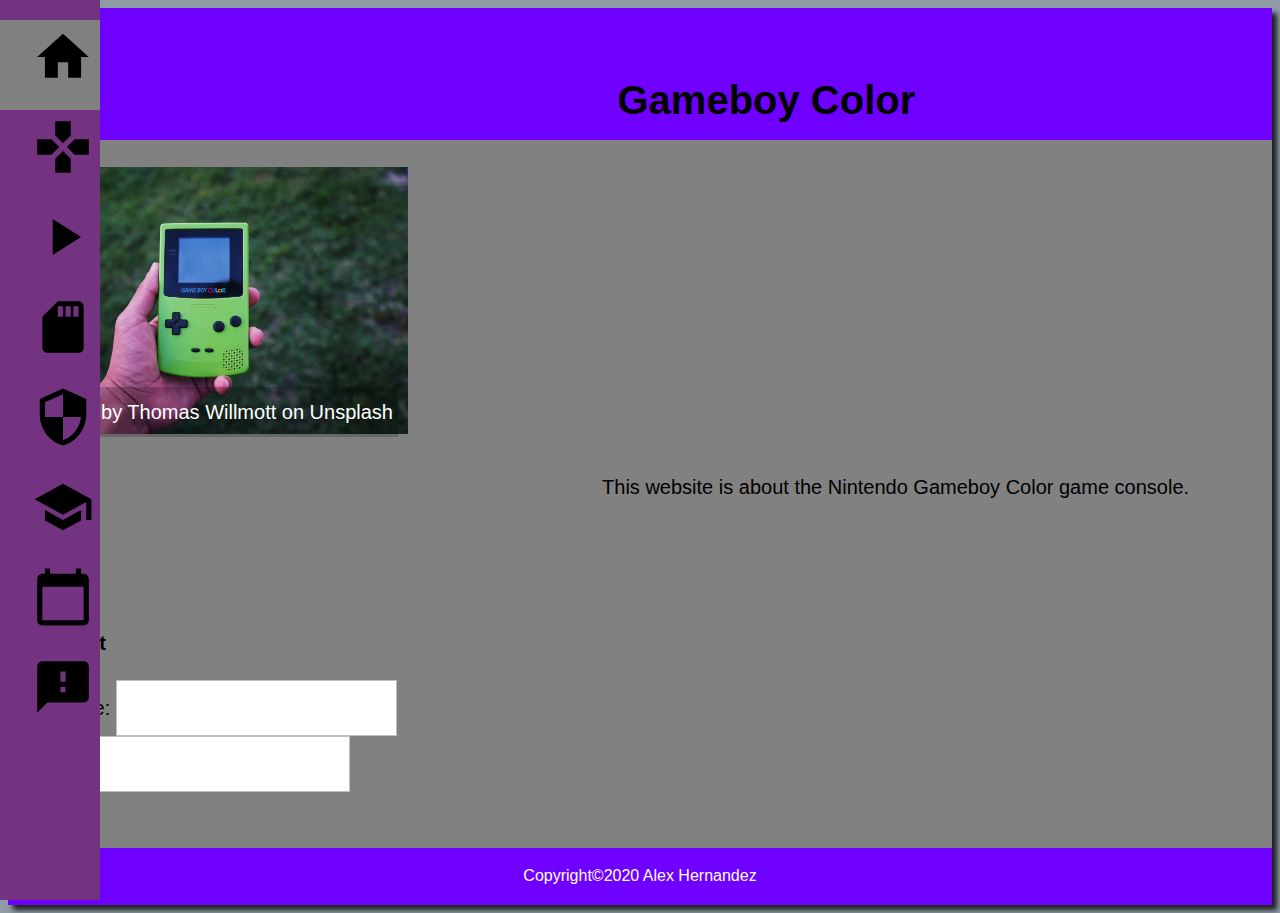
<file: index.html>
<!DOCTYPE html>
<html>
<head>
   <!--
      JavaScript 6th Edition
      Chapter 1
      Individual Case

      Author: Alex Hernandez
      Date:   11/26/20

      Filename: index.htm
   -->
   <meta charset="utf-8" />
   <meta name="viewport" content="width=device-width,initial-scale=1.0">
   <title>Gameboy Color</title>
   <link rel="stylesheet" href="styles.css" />
   <style>
   
h1 {text-align: center;}

body {background-color: #8f9ba5;}

.sidenav {
  height: 100%;
  width: 200px;
  position: fixed;
  z-index: 1;
  top: 0;
  left: 0;
  background-color: #733380;
  overflow-x: hidden;
  padding-top: 20px;
  max-width: 100px;
}

.sidenav a {
  padding: 6px 6px 6px 32px;
  text-decoration: none;
  font-size: 25px;
  display: block;
}

.sidenav a:hover:not(.active) {
  background-color: white;
}

.sidenav a.active {
  background-color: grey;
}





a style {text-align: center;}
   </style>
<script src="modernizr.custom.65897.js"></script>
</head>
<body>
  <div id="wrapper">
   <header>
      <h1> Gameboy Color</h1>
   </header>
   
<div class="sidenav">
  <a class="active" href="index.html"><img src="houseicon.svg" "alt="home"></a>
  <a href="game.html"><img src="gameicon.svg" "alt="game"></a>
  <a href="play.html"><img src="play.svg" "alt="play"></a>
  <a href="cart.html"><img src="cart.svg" "alt="cart"></a>
  <a href="security.html"><img src="security.svg" "alt="sevurity"></a>
  <a href="ch6.html"><img src="ch6.svg" "alt="chapter 6 case study"></a>
  <a href="ch7.html"><img src="ch7.svg" "alt="chapter 7 case study"></a>
  <a href="feedback.html"><img src="feedback.svg" "alt="chapter 8 case study"></a>
</div>

<main>

 <div class="img-container">
  <img src="green.jpg" width="100%" max-width="400px" /><span  class="img-attrib">Photo by Thomas Willmott on Unsplash</span>
</div>
<p>
          This website is about the Nintendo Gameboy Color game console.
          </p>
          <br><br>
    <form>
    <h2> Guest List</h2>
    <label> Last Name: </label> <input type="text" name="lastname" id="lastname" maxlength="30"  /> <br>
    <label> Email:</label> <input type="text" name="email" id="email"  /> <br>
    <input type="submit" onclick="validateLName(); validateEmail();" /> <br>
    </form>
            </main>
            <footer>
                Copyright&copy;2020 Alex Hernandez
            </footer>
            </div>
<script src="final.js"></script>
</body>
</html>


<!–– Individual Case Project
Plan a website containing at least four pages with a common layout and navigation system.
Note that you’ll add pages to your site in later chapters, so ensure that your navigation system can support additional content.
Add a script element that links to the modernizr.custom.05819.js file in each HTML document in your website.
Ensure that all of your web pages pass validation. ––>
</file>
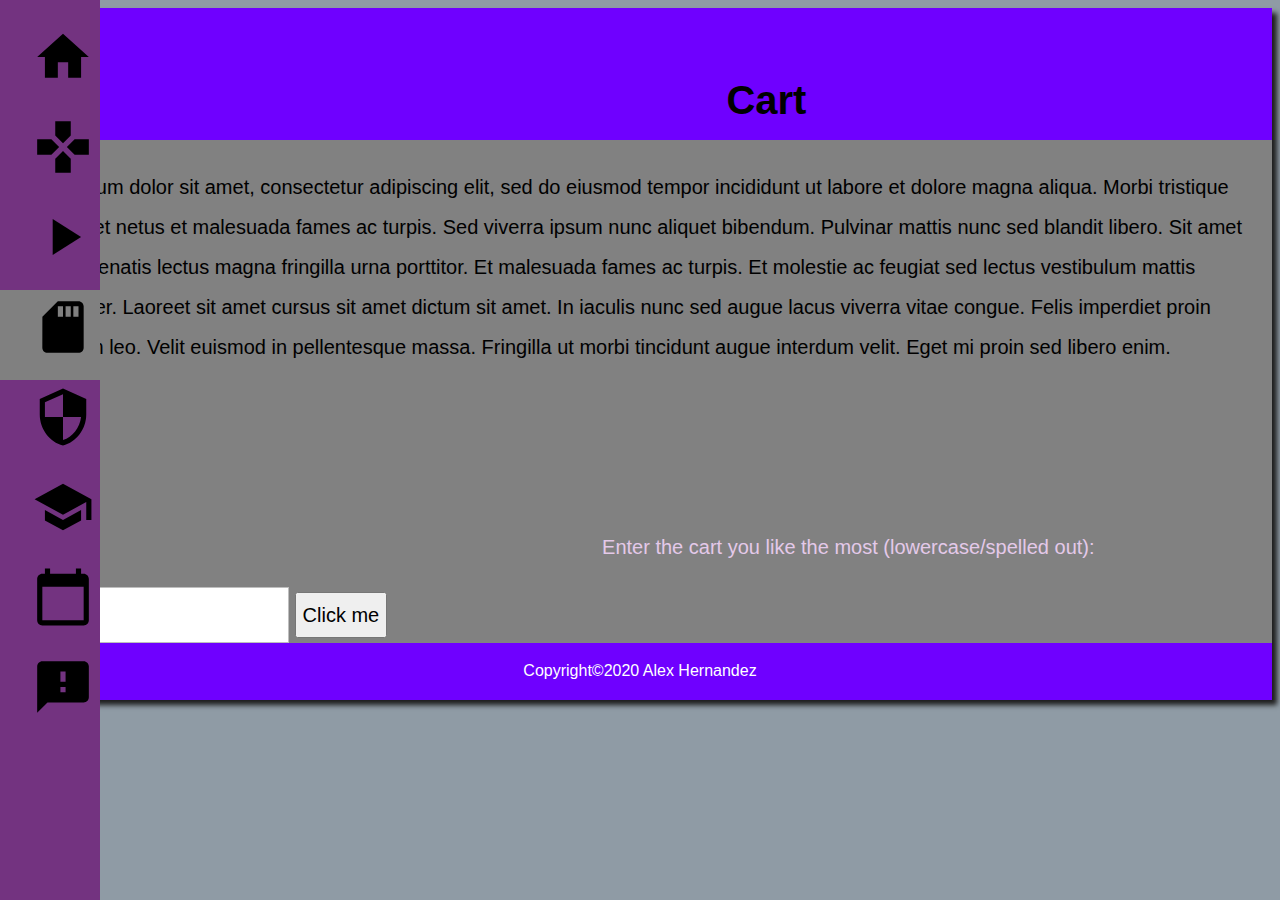
<file: cart.html>
<!DOCTYPE html>
<html>
<head>
   <meta charset="utf-8" />
   <meta name="viewport" content="width=device-width,initial-scale=1.0">
   <title>Cart</title>
   <link rel="stylesheet" href="styles.css" />
   <style>
   
h1 {text-align: center;}

body {background-color: #8f9ba5;}

   .sidenav {
  height: 100%;
  width: 200px;
  position: fixed;
  z-index: 1;
  top: 0;
  left: 0;
  background-color: #733380;
  overflow-x: hidden;
  padding-top: 20px;
}

.sidenav {
  height: 100%;
  width: 200px;
  position: fixed;
  z-index: 1;
  top: 0;
  left: 0;
  background-color: #733380;
  overflow-x: hidden;
  padding-top: 20px;
  max-width: 100px;
}

.sidenav a {
  padding: 6px 6px 6px 32px;
  text-decoration: none;
  font-size: 25px;
  display: block;
}

.sidenav a:hover:not(.active) {
  background-color: white;
}

.sidenav a.active {
  background-color: grey;
}

   </style>
<script src="modernizr.custom.65897.js"></script>
</head>

<body>
  <div id="wrapper">
   <header>
      <h1>Cart</h1>
   </header>
   
<div class="sidenav">
  <a href="index.html"><img src="houseicon.svg" "alt="home"></a>
  <a href="game.html"><img src="gameicon.svg" "alt="game"></a>
  <a href="play.html"><img src="play.svg" "alt="play"></a>
  <a class="active" href="cart.html"><img src="cart.svg" "alt="cart"></a>
  <a href="security.html"><img src="security.svg" "alt="sevurity"></a>
  <a href="ch6.html"><img src="ch6.svg" "alt="chapter 6 case study"></a>
  <a href="ch7.html"><img src="ch7.svg" "alt="chapter 7 case study"></a>
  <a href="feedback.html"><img src="feedback.svg" "alt="chapter 8 case study"></a>
</div>

<main>
  
                    Lorem ipsum dolor sit amet, consectetur adipiscing elit, sed do eiusmod tempor incididunt ut labore et dolore magna aliqua. Morbi tristique senectus et netus et malesuada fames ac turpis. Sed viverra ipsum nunc aliquet bibendum. Pulvinar mattis nunc sed blandit libero. Sit amet luctus venenatis lectus magna fringilla urna porttitor. Et malesuada fames ac turpis. Et molestie ac feugiat sed lectus vestibulum mattis ullamcorper. Laoreet sit amet cursus sit amet dictum sit amet. In iaculis nunc sed augue lacus viverra vitae congue. Felis imperdiet proin fermentum leo. Velit euismod in pellentesque massa. Fringilla ut morbi tincidunt augue interdum velit. Eget mi proin sed libero enim.<br><br>
                    </p>
                </class>
            </main>
            <br><br>
            <p style="color:#e4c9e9;" align=left; id="test">Enter the cart you like the most (lowercase/spelled out):</p>

	<input id="my_input" type="text" />

<button onclick="myFunction()">Click me</button>
                    <script>
function myFunction() {
    var text;
    var cart = document.getElementById("my_input").value;
    switch (cart) {
        case "gameboy":
            text = "The Original!";
            break;
        case "gameboy color":
            text = "That sweet atomic purple";
            break;
        case "gameboy advance":
            text = "Advance Wars!";
            break;
        default:
            text = "Try again";
    }
    document.getElementById("test").innerHTML = text;
}
</script>
            <footer>
                Copyright&copy;2020 Alex Hernandez
            </footer>
            </div>
<script src="final.js"></script>
</body>
</html>
</file>
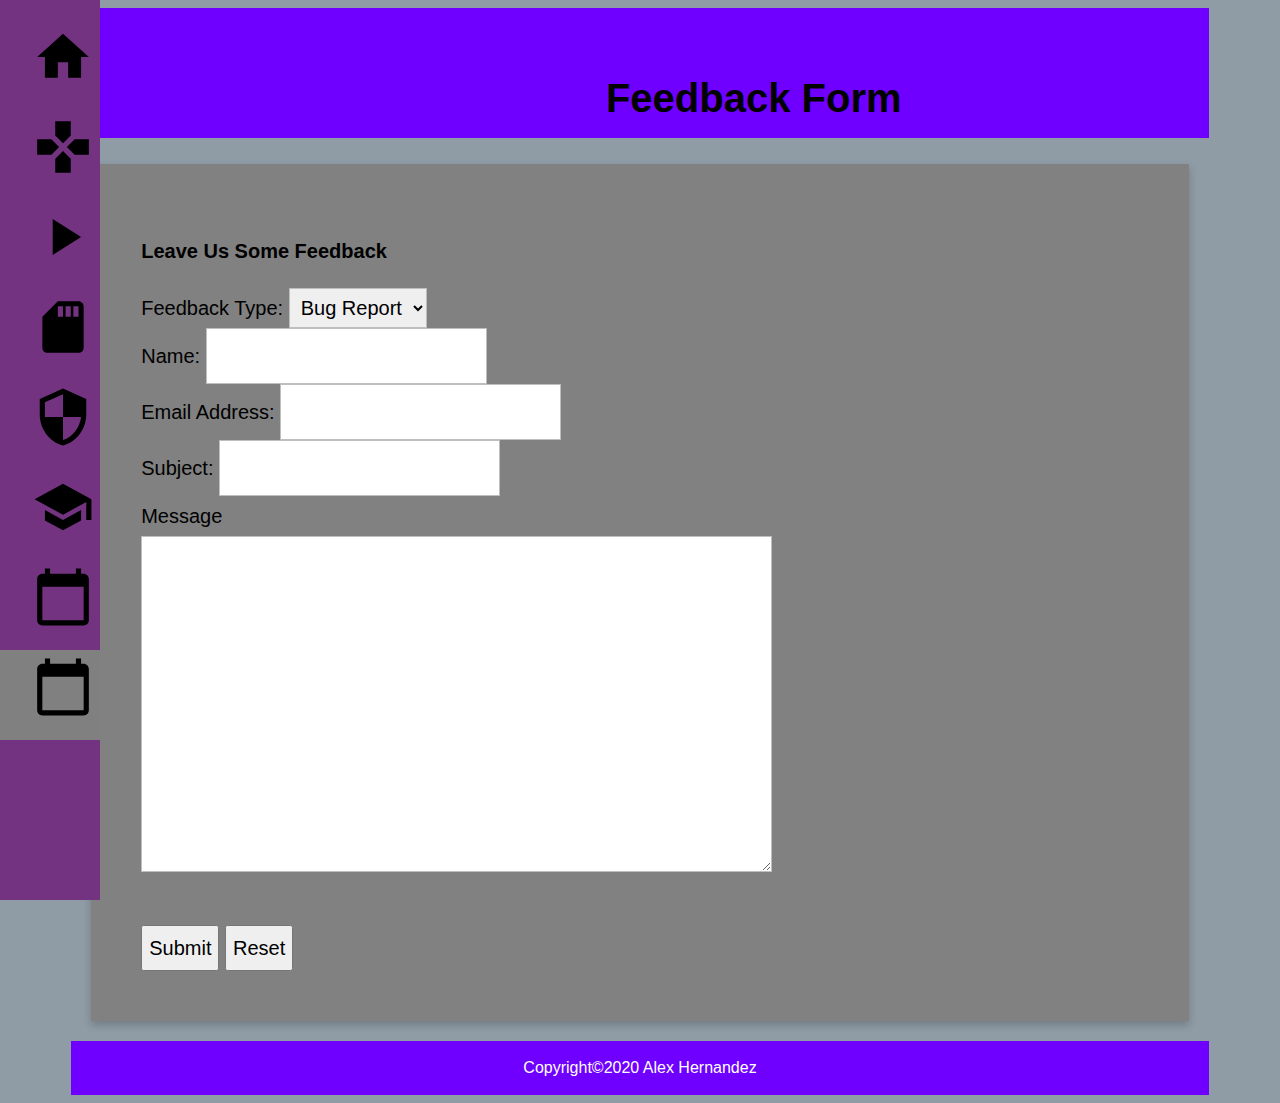
<file: feedback.html>
<!DOCTYPE html>
<html lang="en">

<head>
    <meta charset="UTF-8">
   <meta name="viewport" content="width=device-width,initial-scale=1.0">
    <meta http-equiv="X-UA-Compatible" content="ie=edge">
    <link rel="stylesheet" href="styles.css" />
<script src="modernizr.custom.65897.js"></script>
    <title>Feedback Form</title>
<style>




#content {
    background-color: #818181;
    display: flex;
    flex-direction: row;
    flex-wrap: wrap;
    justify-content: center;
    align-items: flex-start;
    align-content: center;
    height: auto;
}




h1 {text-align: center;}

body {background-color: #8f9ba5;}

.sidenav {
  height: 100%;
  width: 200px;
  position: fixed;
  z-index: 1;
  top: 0;
  left: 0;
  background-color: #733380;
  overflow-x: hidden;
  padding-top: 20px;
  max-width: 100px;
}

.sidenav a {
  padding: 6px 6px 6px 32px;
  text-decoration: none;
  font-size: 25px;
  display: block;
}

.sidenav a:hover:not(.active) {
  background-color: white;
}

.sidenav a.active {
  background-color: grey;
}





a style {text-align: center;}



</style>

</head>

<body>
<div class="wrapper">
  <header>
  <h1>Feedback Form</h1>
</header>

<div class="sidenav">
  <a href="index.html"><img src="houseicon.svg" "alt="home"></a>
  <a href="game.html"><img src="gameicon.svg" "alt="game"></a>
  <a href="play.html"><img src="play.svg" "alt="play"></a>
  <a href="cart.html"><img src="cart.svg" "alt="cart"></a>
  <a href="security.html"><img src="security.svg" "alt="sevurity"></a>
  <a href="ch6.html"><img src="ch6.svg" "alt="chapter 6 case study"></a>
  <a href="ch7.html"><img src="ch7.svg" "alt="chapter 7 case study"></a>
  <a class="active" href="feedback.html"><img src="ch7.svg" "alt="chapter 8 case study"></a>
</div>


        <div id="feedback" class="card" style="background-color:#818181;">
            <h2>Leave Us Some Feedback</h2>
            <form name="feedback">
                <label for="select">Feedback Type:  </label> <select id="select">
                <option value ="bug">Bug Report</option>
                <option value ="suggest">Suggestion</option>
                <option value="thanks">Thanks</option>
                <option order="order">order</option>
                <option value="buisness">buisness</option>
                </select>
                <br>
                <label for="name">Name: </label> <input type="text" id="name">
                <br>
                <label for="reply">Email Address: </label> <input type="text" id="reply">
                <span class='error-message' id='email-error'></span>

                <br>
                <label for="subject">Subject: </label> <input type="text" id="subject">
                <br>
                <label for="message">Message</label><br><textarea id="message" rows="8" cols="50"></textarea><br>
                <span class='error-message' id='message-error'></span>
                <br>
                <button type="button" value="submit" id = "submit">Submit</button>
                <button type="reset" value="Reset">Reset</button>
            </form>
        </div>



            <footer>
                Copyright&copy;2020 Alex Hernandez
            </footer>

</div>
<script>
    var sendMessage = new Object();
    var stringify;
    var error = true;
    var emailRegex = /^(([^<>()[\]\\.,;:\s@\"]+(\.[^<>()[\]\\.,;:\s@\"]+)*)|(\".+\"))@((\[[0-9]{1,3}\.[0-9]{1,3}\.[0-9]{1,3}\.[0-9]{1,3}\])|(([a-zA-Z\-0-9]+\.)+[a-zA-Z]{2,}))$/;
    function createMessage() {
        var type = document.getElementById("select");
        var name = document.getElementById("name");
        var email = document.getElementById("reply");
        var subject = document.getElementById("subject");
        var message = document.getElementById("message");
        if ((type.value !== "") && (name.value !== "") && (email.value !== "") && (subject.value !== "") && (message.value!== "")) {
            sendMessage = {};
            if (!emailRegex.test(email.value)) {
                error = true
                document.getElementById("email-error").innerHTML = "INVALID EMAIL";
                sendMessage = {};
                return
            } else {
                sendMessage["email"] = email.value;
                document.getElementById("email-error").innerHTML = "";

            }
            sendMessage["name"] = name.value;
            sendMessage["subject"] = subject.value;
            sendMessage["type"] = type.value;
            sendMessage["message"] = message.value;
            error = false;
        } else {
            error = true;
            sendMessage = {};
        }
        console.log(sendMessage);

    }
    function process() {
        console.log("processing");
        if (!error) {
            document.getElementById("message-error").innerHTML = "";
            stringify = JSON.stringify(sendMessage);
            //call php email processor here
            var xhr = new XMLHttpRequest();
            var url = "contact.php";
            xhr.open("POST", url, true);
            xhr.setRequestHeader("Content-Type", "application/json");
            xhr.onreadystatechange = function () {
                if (xhr.readyState === 4 && xhr.status === 200) {
                    var json = JSON.parse(xhr.responseText);
                    console.log(json.email + ", " + json.password);
                }
            };
            xhr.send(stringify);
            document.getElementById("feedback").reset();

            console.log(stringify);
        alert("Message Sent");}
        else {
            document.getElementById("message-error").innerHTML = "Please Complete All Fields";
        }
    }
    function createListeners(){
        console.log("listeners");
        var type = document.getElementById("select");
        var name = document.getElementById("name");
        var email = document.getElementById("reply");
        var subject = document.getElementById("subject");
        var message = document.getElementById("message");
        if (type.addEventListener){
            type.addEventListener("change", createMessage, false);
            name.addEventListener("change", createMessage, false);
            email.addEventListener("change", createMessage, false);
            subject.addEventListener("change", createMessage, false);
            message.addEventListener("change", createMessage, false);
        } else if (type.attachEvent) {
            type.attachEvent("onchange", createMessage);
            name.attachEvent("onchange", createMessage);
            email.attachEvent("onchange", createMessage);
            subject.attachEvent("onchange", createMessage);
            message.attachEvent("onchange", createMessage);
        }
        var button = document.getElementById("submit");
        if (button.addEventListener) {
            button.addEventListener("click", process, false);
        } else if (button.attachEvent) {
            button.attachEvent("onclick", process);
        }
        }
    if (window.addEventListener) {
    window.addEventListener('load', createListeners, false); }
    else if (window.attachEvent){
    window.attachEvent("onload", ceateListeners);
    }

</script>
</body>

</html>
</file>
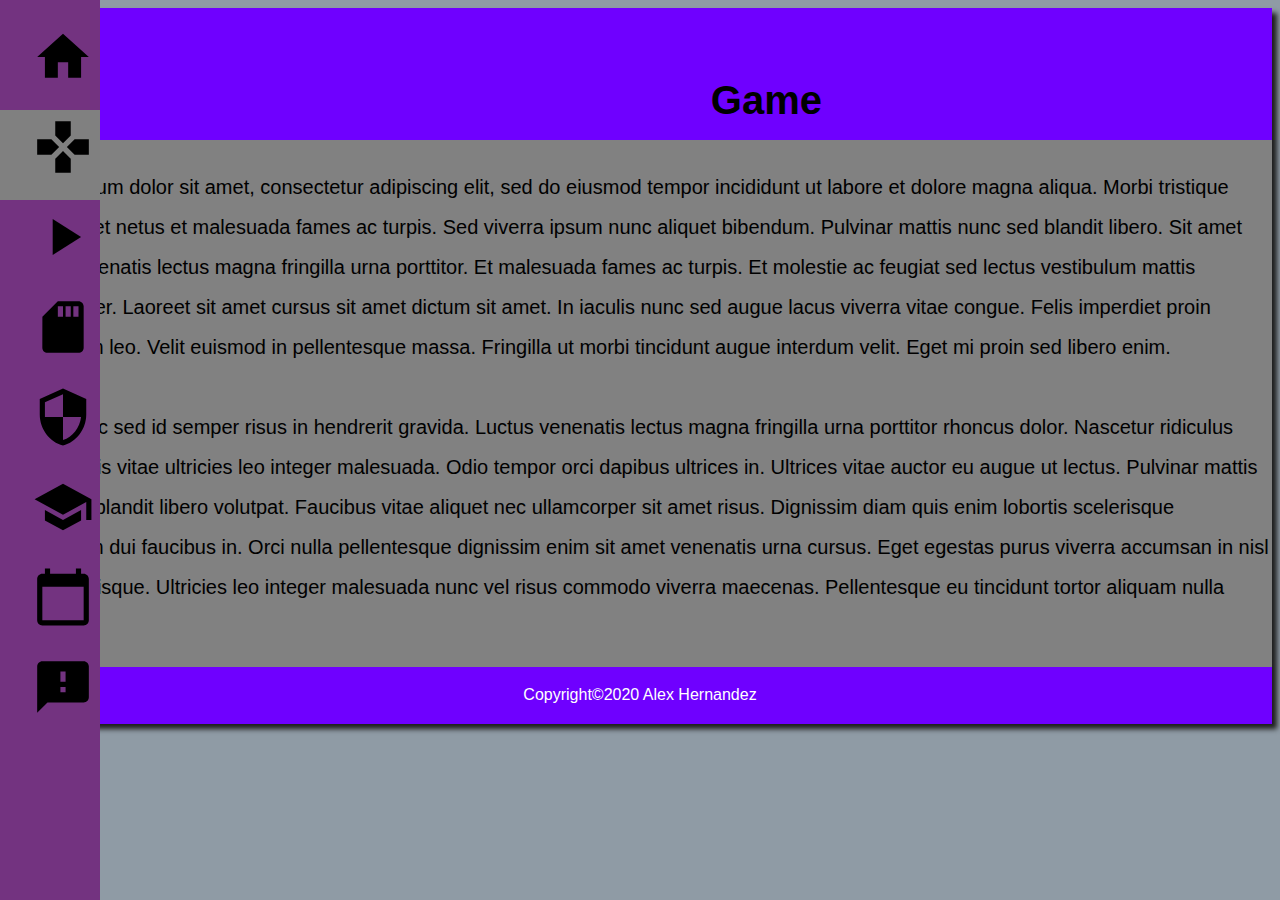
<file: game.html>
<!DOCTYPE html>
<html>
<head>
   <meta charset="utf-8" />
   <meta name="viewport" content="width=device-width,initial-scale=1.0">
   <title>Game</title>
   <link rel="stylesheet" href="styles.css" />
   <style>
   
h1 {text-align: center;}

body {background-color: #8f9ba5;}

.sidenav {
  height: 100%;
  width: 200px;
  position: fixed;
  z-index: 1;
  top: 0;
  left: 0;
  background-color: #733380;
  overflow-x: hidden;
  padding-top: 20px;
  max-width: 100px;
}

.sidenav a {
  padding: 6px 6px 6px 32px;
  text-decoration: none;
  font-size: 25px;
  display: block;
}

.sidenav a:hover:not(.active) {
  background-color: white;
}

.sidenav a.active {
  background-color: grey;
}

   </style>
<script src="modernizr.custom.65897.js"></script>
</head>

<body>
  <div id="wrapper">
   <header>
      <h1>Game</h1>
   </header>
   
<div class="sidenav">
  <a href="index.html"><img src="houseicon.svg" "alt="home"></a>
  <a class="active" href="game.html"><img src="gameicon.svg" "alt="game"></a>
  <a href="play.html"><img src="play.svg" "alt="play"></a>
  <a href="cart.html"><img src="cart.svg" "alt="cart"></a>
  <a href="security.html"><img src="security.svg" "alt="sevurity"></a>
  <a href="ch6.html"><img src="ch6.svg" "alt="chapter 6 case study"></a>
  <a href="ch7.html"><img src="ch7.svg" "alt="chapter 7 case study"></a>
  <a href="feedback.html"><img src="feedback.svg" "alt="chapter 8 case study"></a>
</div>

<main>
  
                    Lorem ipsum dolor sit amet, consectetur adipiscing elit, sed do eiusmod tempor incididunt ut labore et dolore magna aliqua. Morbi tristique senectus et netus et malesuada fames ac turpis. Sed viverra ipsum nunc aliquet bibendum. Pulvinar mattis nunc sed blandit libero. Sit amet luctus venenatis lectus magna fringilla urna porttitor. Et malesuada fames ac turpis. Et molestie ac feugiat sed lectus vestibulum mattis ullamcorper. Laoreet sit amet cursus sit amet dictum sit amet. In iaculis nunc sed augue lacus viverra vitae congue. Felis imperdiet proin fermentum leo. Velit euismod in pellentesque massa. Fringilla ut morbi tincidunt augue interdum velit. Eget mi proin sed libero enim.<br><br>
                    Mollis nunc sed id semper risus in hendrerit gravida. Luctus venenatis lectus magna fringilla urna porttitor rhoncus dolor. Nascetur ridiculus mus mauris vitae ultricies leo integer malesuada. Odio tempor orci dapibus ultrices in. Ultrices vitae auctor eu augue ut lectus. Pulvinar mattis nunc sed blandit libero volutpat. Faucibus vitae aliquet nec ullamcorper sit amet risus. Dignissim diam quis enim lobortis scelerisque fermentum dui faucibus in. Orci nulla pellentesque dignissim enim sit amet venenatis urna cursus. Eget egestas purus viverra accumsan in nisl nisi scelerisque. Ultricies leo integer malesuada nunc vel risus commodo viverra maecenas. Pellentesque eu tincidunt tortor aliquam nulla facilisi.
                    </p>
                </class>
            </main>
            <footer>
                Copyright&copy;2020 Alex Hernandez
            </footer>
</div>
<script src="final.js"></script>
</body>
</html>
</file>
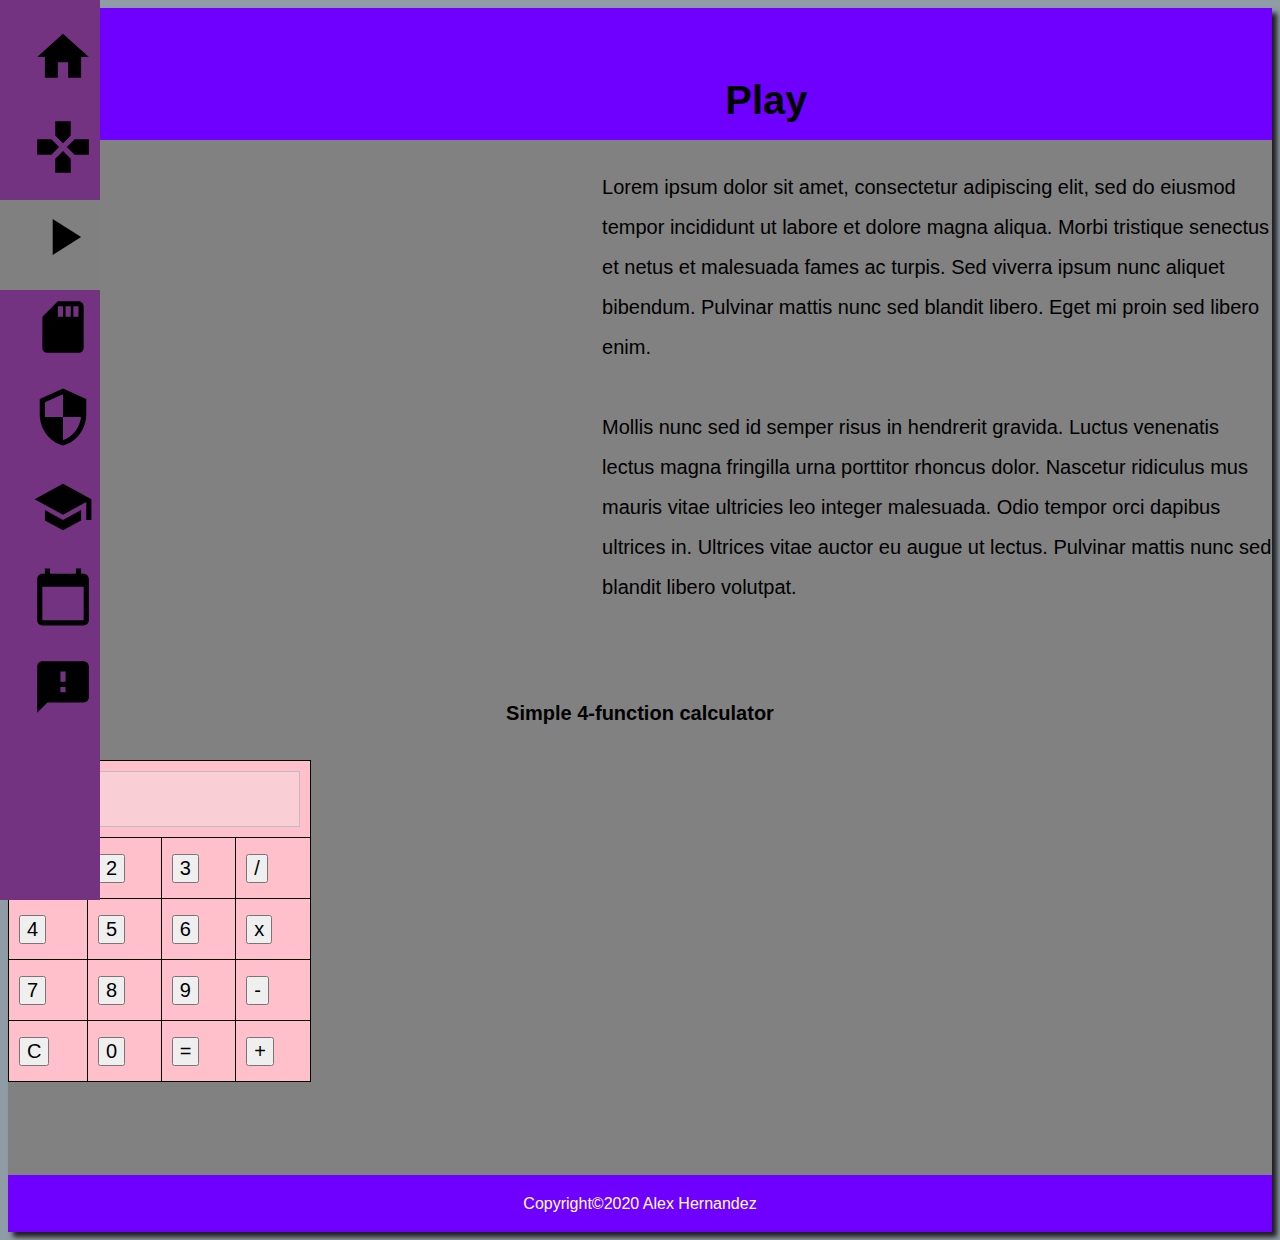
<file: play.html>
<!DOCTYPE html>
<html>
<head>
   <meta charset="utf-8" />
   <meta name="viewport" content="width=device-width,initial-scale=1.0">
   <title>Play</title>
   <link rel="stylesheet" href="styles.css" />
   <style>
   
h1 {text-align: center;}

body {background-color: #8f9ba5;}

   .sidenav {
  height: 100%;
  width: 200px;
  position: fixed;
  z-index: 1;
  top: 0;
  left: 0;
  background-color: #733380;
  overflow-x: hidden;
  padding-top: 20px;
}

.sidenav {
  height: 100%;
  width: 200px;
  position: fixed;
  z-index: 1;
  top: 0;
  left: 0;
  background-color: #733380;
  overflow-x: hidden;
  padding-top: 20px;
  max-width: 100px;
}

.sidenav a {
  padding: 6px 6px 6px 32px;
  text-decoration: none;
  font-size: 25px;
  display: block;
}

.sidenav a:hover:not(.active) {
  background-color: white;
}

.sidenav a.active {
  background-color: grey;
}

a style {text-align: center;}
   </style>
<script src="modernizr.custom.65897.js"></script>
</head>

<body>
  <div id="wrapper">
   <header>
      <h1>Play</h1>
   </header>
<div class="sidenav">
  <a href="index.html"><img src="houseicon.svg" "alt="home"></a>
  <a href="game.html"><img src="gameicon.svg" "alt="game"></a>
  <a class="active" href="play.html"><img src="play.svg" "alt="play"></a>
  <a href="cart.html"><img src="cart.svg" "alt="cart"></a>
  <a href="security.html"><img src="security.svg" "alt="sevurity"></a>
  <a href="ch6.html"><img src="ch6.svg" "alt="chapter 6 case study"></a>
  <a href="ch7.html"><img src="ch7.svg" "alt="chapter 7 case study"></a>
  <a href="feedback.html"><img src="feedback.svg" "alt="chapter 8 case study"></a>
</div>
<main>
  <p>Lorem ipsum dolor sit amet, consectetur adipiscing elit, sed do eiusmod tempor incididunt ut labore et dolore magna aliqua. Morbi tristique senectus et netus et malesuada fames ac turpis. Sed viverra ipsum nunc aliquet bibendum. Pulvinar mattis nunc sed blandit libero. Eget mi proin sed libero enim.<br><br>
                    Mollis nunc sed id semper risus in hendrerit gravida. Luctus venenatis lectus magna fringilla urna porttitor rhoncus dolor. Nascetur ridiculus mus mauris vitae ultricies leo integer malesuada. Odio tempor orci dapibus ultrices in. Ultrices vitae auctor eu augue ut lectus. Pulvinar mattis nunc sed blandit libero volutpat.
                    </p>
                    <br>
                    <div>
                    <h4 align="center">Simple 4-function calculator</h4>
                    
                    
                    <!-- Adding calculator as a form function -->
      <form name="fourFunctCalculator" >
	  <!-- Adding tables that will act as the buttons and display the keypad numbers, operators values, and an onclick element to make them work -->
         <table class="calcTable" align="center"> <!-- Added a name for the table calculator class to make it easier to modify css file -->
         <tr>
         <td colspan="4"> <!-- Adding column that is 4 columns high-->
         <input type="text" name="display" id="display" disabled>
         </td>
         </tr>
         <tr>
         <td>
		 <input type="button" name="one" value="1" onclick="fourFunctCalculator.display.value += '1'">  <!-- Adding onclick event and assigning it to the calculator display value to show the number 1,      and add this number when clicked -->
		 </td>
         <td>
		 <input type="button" name="two" value="2" onclick="fourFunctCalculator.display.value += '2'">  <!-- Adding onclick event and assigning it to the calculator display value to show the number 2,      and add this number when clicked -->
		 </td>
         <td>
		 <input type="button" name="three" value="3" onclick="fourFunctCalculator.display.value += '3'">  <!-- Adding onclick event and assigning it to the calculator display value to show the number 3      and add this number when clicked -->
		 </td>
         <td>
		 <input type="button" class="operator" name="division" value="/" onclick="fourFunctCalculator.display.value += '/'">  <!-- Adding onclick event and assigning it to the calculator display value      to show the division symbol, and to activate it when clicked -->
		 </td>
         </tr>
         <tr>
         <td>
		 <input type="button" name="four" value="4" onclick="fourFunctCalculator.display.value += '4'">  <!-- Adding onclick event and assigning it to the calculator display value to show the number 4,      and add this number when clicked -->
		 </td>
         <td>
		 <input type="button" name="five" value="5" onclick="fourFunctCalculator.display.value += '5'">  <!-- Adding onclick event and assigning it to the calculator display value to show the number 5,      and add this number when clicked -->
		 </td>
         <td>
		 <input type="button" name="six" value="6" onclick="fourFunctCalculator.display.value += '6'">  <!-- Adding onclick event and assigning it to the calculator display value to show the number 6,      and add this number when clicked -->
		 </td>
         <td>
		 <input type="button" class="operator" name="multiplication" value="x" onclick="fourFunctCalculator.display.value += '*'">  <!-- Adding onclick event and assigning it to the calculator display      value to show the multiplication symbol, and to activate it when clicked -->
		 </td>
         </tr>
         <tr>
         <td>
		 <input type="button" name="seven" value="7" onclick="fourFunctCalculator.display.value += '7'">  <!-- Adding onclick event and assigning it to the calculator display value to show the number 7      and add this number when clicked -->
		 </td>
         <td>
		 <input type="button" name="eight" value="8" onclick="fourFunctCalculator.display.value += '8'">  <!-- Adding onclick event and assigning it to the calculator display value to show the number 8      and add this number when clicked -->
		 </td>
         <td>
		 <input type="button" name="nine" value="9" onclick="fourFunctCalculator.display.value += '9'">  <!-- Adding onclick event and assigning it to the calculator display value to show the number 9,      and add this number when clicked -->
		 </td>
         <td>
		 <input type="button" class="operator" name="subtraction" value="-" onclick="fourFunctCalculator.display.value += '-'">  <!-- Adding onclick event and assigning it to the calculator display         value to show the subtraction symbol, and to activate it when clicked -->
		 </td>
         </tr>
         <tr>
         <td>
		 <input type="button" id="clear" name="clear" value="C" onclick="fourFunctCalculator.display.value = ''">  <!-- Adding onclick event and assigning it to the calculator display value to show the      clear symbol, and to activate it when clicked -->
		 </td>
         <td>
		 <input type="button" name="zero" value="0" onclick="fourFunctCalculator.display.value += '0'">  <!-- Adding onclick event and assigning it to the calculator display value to show the number 0,      and add this number when clicked -->
		 </td>
         <td>
		 <input type="button" name="equals" value="=" onclick="fourFunctCalculator.display.value = eval(fourFunctCalculator.display.value)"> <!-- Assign onclick event to display the results-->
		 </td>
         <td>
		 <input type="button" class="operator" name="addition" value="+" onclick="fourFunctCalculator.display.value += '+'">  <!-- Adding onclick event and assigning it to the calculator display value to show the addition symbol, and to activate it when clicked -->
		 </td>
         </tr>
         </table>
         </form>
         </div>
         <br>
         
   <br>

                
            </main>
            <footer>
                Copyright&copy;2020 Alex Hernandez
            </footer>
            </div>
<script src="final.js"></script>
</body>
</html>
</file>
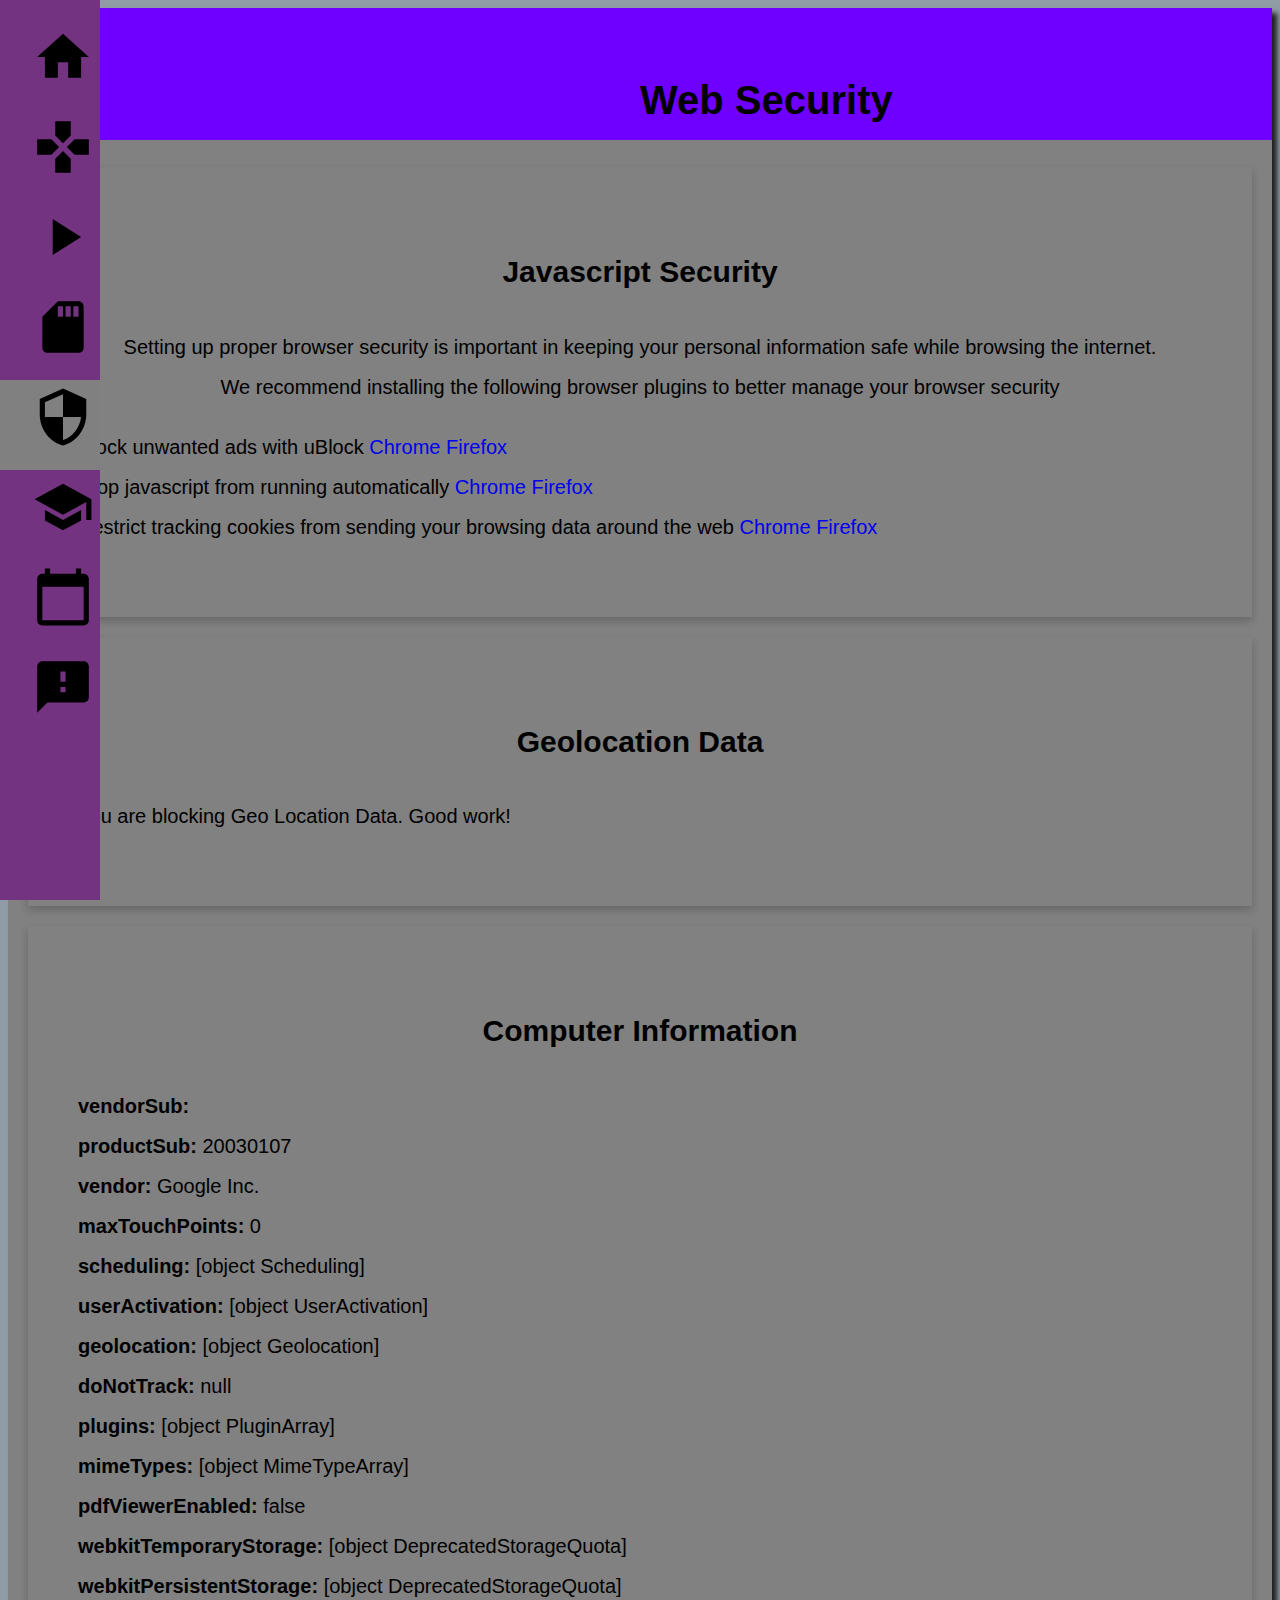
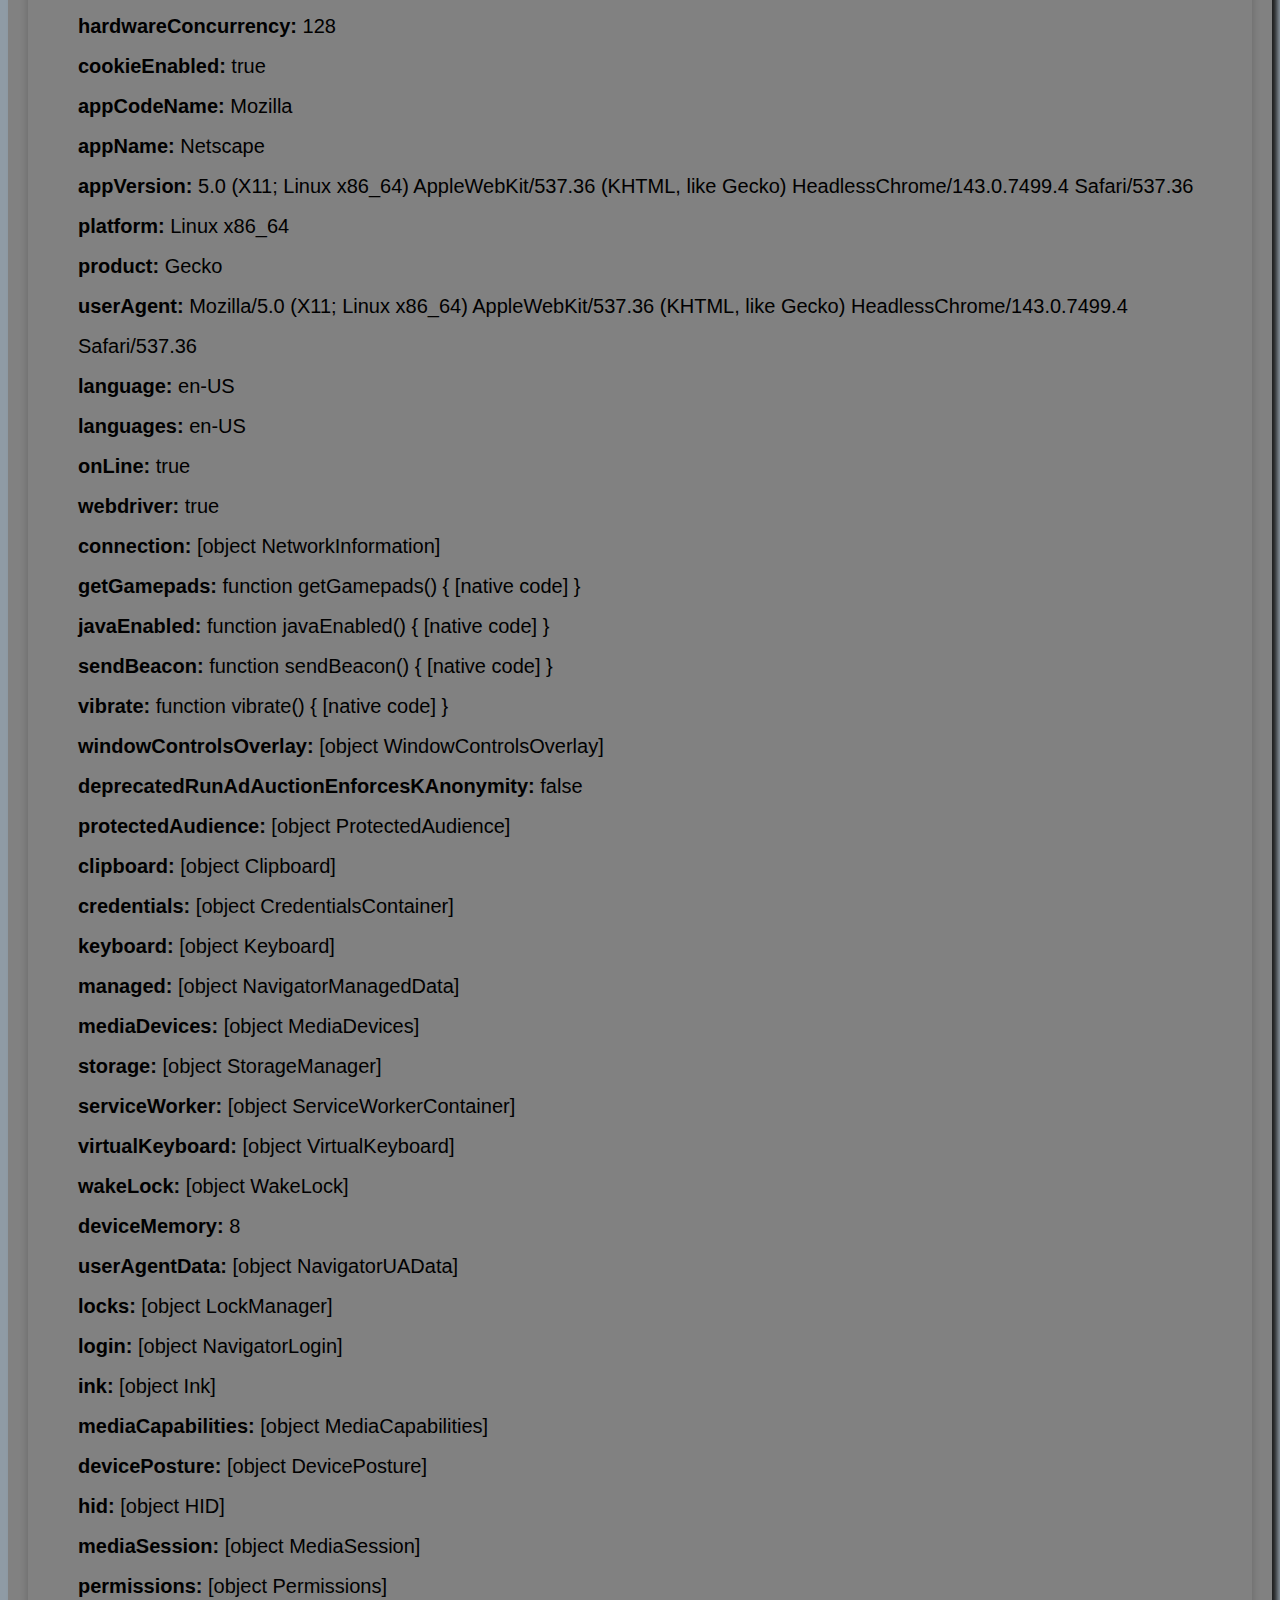
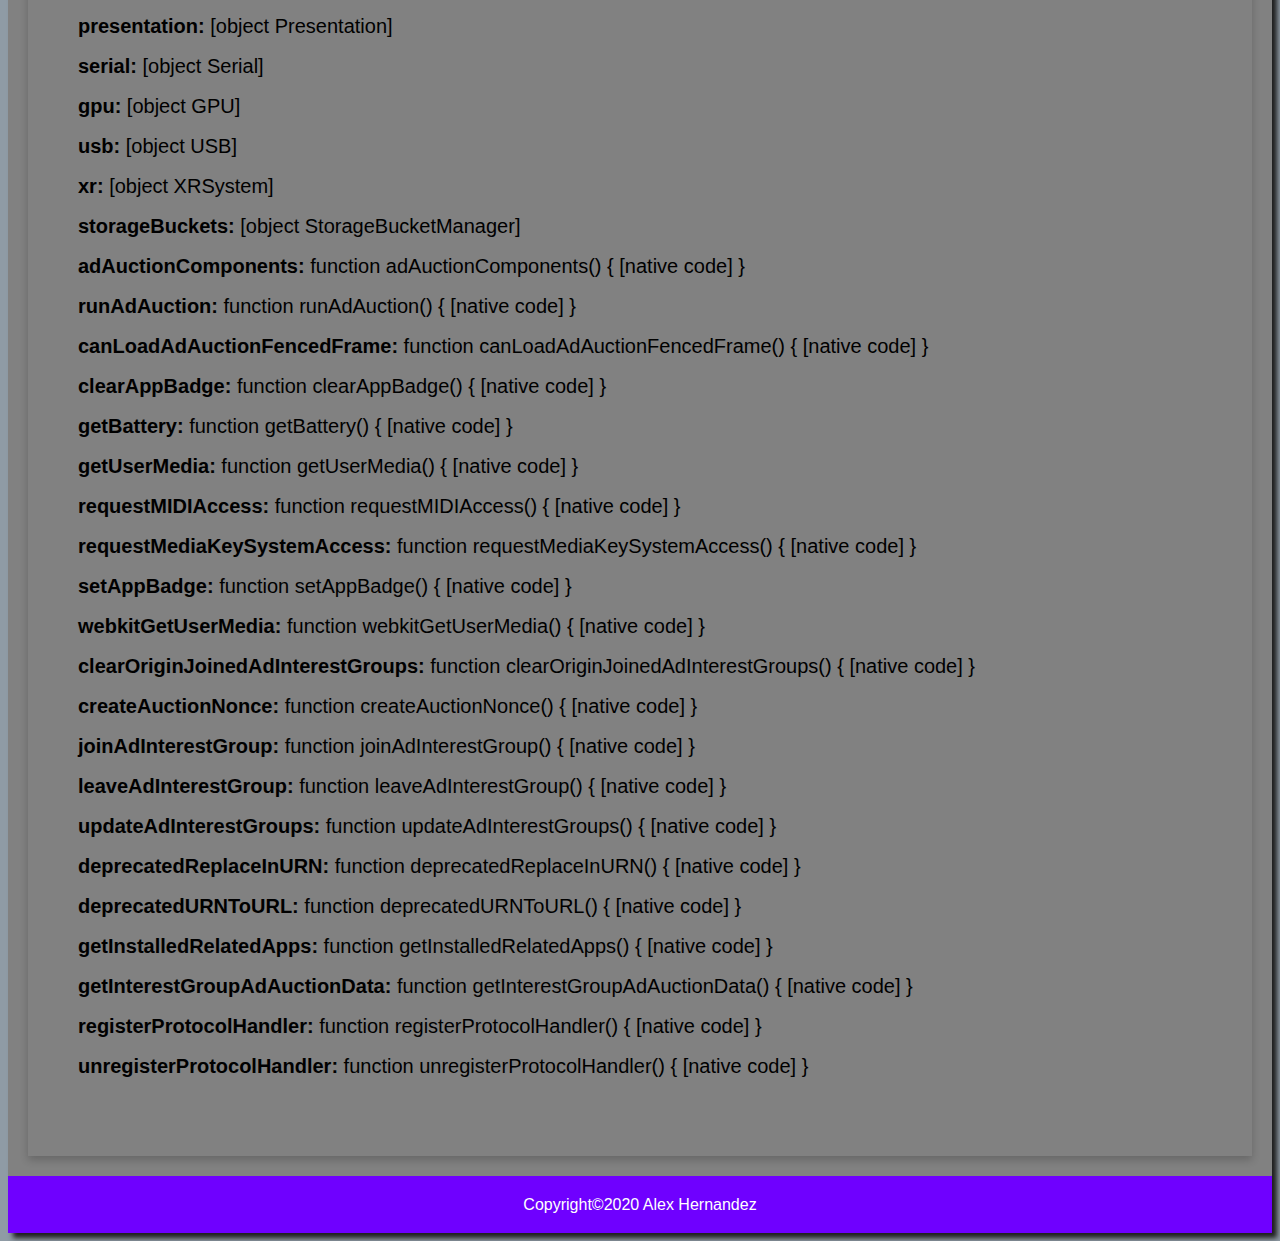
<file: security.html>
<!DOCTYPE html>
<html lang="en">

<head>
    <meta charset="UTF-8">
    <meta name="viewport" content="width=device-width, initial-scale=1.0">
    <title>Web Security</title>
    <link rel="stylesheet" href="styles.css" />
   <style>
   
h1 {text-align: center;}

body {background-color: #8f9ba5;}

   .sidenav {
  height: 100%;
  width: 200px;
  position: fixed;
  z-index: 1;
  top: 0;
  left: 0;
  background-color: #733380;
  overflow-x: hidden;
  padding-top: 20px;
}

.sidenav {
  height: 100%;
  width: 200px;
  position: fixed;
  z-index: 1;
  top: 0;
  left: 0;
  background-color: #733380;
  overflow-x: hidden;
  padding-top: 20px;
  max-width: 100px;
}

.sidenav a {
  padding: 6px 6px 6px 32px;
  text-decoration: none;
  font-size: 25px;
  display: block;
}

.sidenav a:hover:not(.active) {
  background-color: white;
}

.sidenav a.active {
  background-color: grey;
}

h2 {font-size: 150%;
text-align: center;}


p {margin-left: auto;
  text-align: center;
}

a style {text-align: center;}
   </style>
    <script src="modernizr.custom.65897.js"></script>
</head>

<body>
<div id="wrapper">
<header>
<h1>Web Security</h1>
</header>

<div class="sidenav">
  <a href="index.html"><img src="houseicon.svg" "alt="home"></a>
  <a href="game.html"><img src="gameicon.svg" "alt="game"></a>
  <a href="play.html"><img src="play.svg" "alt="play"></a>
  <a href="cart.html"><img src="cart.svg" "alt="cart"></a>
  <a class="active" href="security.html"><img src="security.svg" "alt="sevurity"></a>
  <a href="ch6.html"><img src="ch6.svg" "alt="chapter 6 case study"></a>
  <a href="ch7.html"><img src="ch7.svg" "alt="chapter 7 case study"></a>
  <a href="feedback.html"><img src="feedback.svg" "alt="chapter 8 case study"></a>
</div>
    

 
        <div class="card" style="background-color:#818181;">
            <h2>Javascript Security</h2>
            <p>Setting up proper browser security is important in keeping your personal information safe while browsing the internet.
            <br>
            We recommend installing the following browser plugins to better manage your browser security</p>
            <ul id = "securityInfor">
                <li>Block unwanted ads with uBlock <a href="https://chrome.google.com/webstore/detail/ublock-origin/cjpalhdlnbpafiamejdnhcphjbkeiagm?hl=en">Chrome</a> <a href="https://addons.mozilla.org/en-US/firefox/addon/ublock-origin/">Firefox</a></li>
                <li>Stop javascript from running automatically <a href="https://chrome.google.com/webstore/detail/scriptsafe/oiigbmnaadbkfbmpbfijlflahbdbdgdf?hl=en-US">Chrome</a> <a href="https://addons.mozilla.org/en-US/firefox/addon/noscript/">Firefox</a></li>
                <li>Restrict tracking cookies from sending your browsing data around the web <a href="https://chrome.google.com/webstore/detail/ghostery-%E2%80%93-privacy-ad-blo/mlomiejdfkolichcflejclcbmpeaniij?hl=en">Chrome</a> <a href="https://addons.mozilla.org/en-US/firefox/addon/ghostery/">Firefox</a></li>
            </ul>
</div>

        <div class="card" style="background-color:#818181;">
        <h2>Geolocation Data</h2>
        <ul id = "geoData"></ul>
</div>

        <div id="security" class="card" style="background-color:#818181;">
            <h2>Computer Information</h2>
            <ul id="navigator">

            </ul>
</div>




            <footer>
                Copyright&copy;2020 Alex Hernandez
            </footer>
            </div>

<script src="https://ajax.googleapis.com/ajax/libs/jquery/3.3.1/jquery.min.js"></script>
<script src="final.js"></script>
<script>
    var navigatorList = "<li>";
    var str = "";

    function navigators(){
        var list = document.getElementById("navigator");
        for(var property in navigator){
            str = "<b>" + property + ":</b> " + navigator[property];
            navigatorList = navigatorList + str + "</li><li>"
        }
        list.innerHTML = navigatorList;
    }
    function geoData() {
        /*
        *
        * This function using the ip-api service to get user information
        * if you have ublock or adblock installed this call will most likely fail and will display
        *
         */
        var request = new XMLHttpRequest();
        var geoList = "<li>";
        var string = "";
        request.open('GET', 'http://ip-api.com/json?callback=', true);

        request.onload = function() {
            if (request.status >= 200 && request.status < 400) {
                // Success!
                var data = JSON.parse(request.responseText);
                for(var prop in data) {
                    string = "<b>" + prop + ":</b> " + data[prop];
                    geoList = geoList + string + " </li><li>";
                }
                document.getElementById("geoData").innerHTML = geoList;
            } else {
                // We reached our target server, but it returned an error
                console.log("connected error");
                document.getElementById("geoData").innerHTML = "You are blocking Geo Location Data.  Good work!"


            }
        };

        request.onerror = function() {
            // There was a connection error of some sort
            console.log("connection error");
            document.getElementById("geoData").innerHTML = "You are blocking Geo Location Data.  Good work!"


        };

        request.send();
    }
    navigators();
    geoData();
</script>
</body>

</html>
</file>
<file: styles.css>
/* -------------------setting for all */
*{        font-family:sans-serif;
          font-size:20px;
          box-sizing: border-box;
          line-height:2 ;}

/* -------------------header */
header {height:100%;
        background-color:#6f00ff;
        height:30%;
        padding:2% 0% 0% 20%;
        }
header h1 {font-size: 200%;}

header h2 {font-size: 100%;
  align:"left";}


/* -------------------main */
.wrapper    {width:90%;
            margin:auto;}

main        {position:relative;}

.myprofile {width:40%;
            float:left;
            padding-bottom:2%;}

p          {margin-left:47%;}

 /* -------------------table */
.icons      {width:95%;
            margin-left:auto;
            margin-right:auto;
            margin-bottom:60px;
            margin-top:20px;
            border-bottom:4px solid darkblue;
            border-top:4px solid darkblue;
            padding-top:5%;}

.icon       {width:34%;
            margin:5px;}

.image      {padding:10px;}

table .image:hover { opacity:40%;
                    transition:0.5s;}

.icons th          {border-radius:5%;}

.icons h3          {font-size:130%;
                    margin:0.2em;
                    color:#6f00ff;}
.icons td          {text-align: center;
                    padding:1% 2% 1% 2%;
                    width:25%;}


/* -------------------footer*/

footer
{clear:both;
                    padding:1%;
                    text-align:center;
                    background-color:#6f00ff;
                    color:white;
                    font-size:80%;}
                    
                    
 .calcTable {
  text-align: left;
  background-color: pink;
  border-collapse: collapse;
  }

  
.calcTable td,
.calcTable th {
  padding: 10px;
  border: 1px solid black;
  }
  


*, *:before, *:after {
  box-sizing: border-box;
}

.img-container {
  position: relative;
  display: inline-block;
}

img {
  width: 100%;
  max-width: 400px;
}
.img-attrib {
  position: absolute;
  bottom: 0;
  right: 0;
  margin: 0 .5em .5em 0;
  padding: .25em;
  color: white;
  background-color: rgba(0,0,0,.2)
}
a {
  text-decoration: none;
}

#wrapper {
	min-width: 1000px;
	max-width: 1280px;
	margin-left: auto;
	margin-right: auto;
	background-color: #818181;
	background-repeat: repeat-y;
	background-position: right;
	box-shadow: 5px 5px 5px #1e1e1e;
}

#feedback input{
    text-align: left;
}


	
/* -------------------testing*/

.navigation {
    display: flex;
    flex-direction: row;
    flex-wrap: wrap;
    flex-grow: 1;
    justify-content: center;
    list-style: none;
    margin: 0;
    padding: 0;
}

.navigation ul {
    display:table;
}

.navigation li {
    display: table-cell;
    height: 100%;
}


.card {
    box-shadow: 0 4px 8px 0 rgba(0,0,0,0.2);
    transition: 0.3s;
    margin: 20px;
    padding: 50px;
    background-color: #FFF;
}

.card ul {
    padding-left: 0pt;
    text-align: left;
}

.card li {
    list-style-type:none;
}


.card:hover {
    box-shadow: 0 8px 16px 0 rgba(0,0,0,0.2);
}


.container {
    padding: 2px 16px;
}






/* FORMS */

form {
    margin: 0 auto;
    display: inline-block;
}

input[type=text],             /*fancy form items*/
textarea,
select {
    box-sizing: border-box;
    -webkit-box-sizing: border-box;
    -moz-box-sizing: border-box;
    border: 1px solid #BEBEBE;
    padding: 7px;
    margin: 0px;
    -webkit-transition: all 0.20s ease-in-out;
    -moz-transition: all 0.20s ease-in-out;
    -ms-transition: all 0.20s ease-in-out;
    -o-transition: all 0.20s ease-in-out;
    outline: none;
}

input[type=text]:focus,
input[type=email]:focus,      /*fancy fancy fancy*/
textarea:focus,
select:focus {
    -moz-box-shadow: 0 0 8px #88D5E9;
    -webkit-box-shadow: 0 0 8px #88D5E9;
    box-shadow: 0 0 8px #88D5E9;
    border: 1px solid #88D5E9;
}

input[type=submit],
input[type=reset] {
    background: #4B99AD;
    padding: 8px 15px 8px 15px;
    border: none;
    color: #fff;
}

input[type=submit]:hover,
input[type=reset]:hover {
    background: #4691A4;
    box-shadow: none;
    -moz-box-shadow: none;
    -webkit-box-shadow: none;
}
</file>
